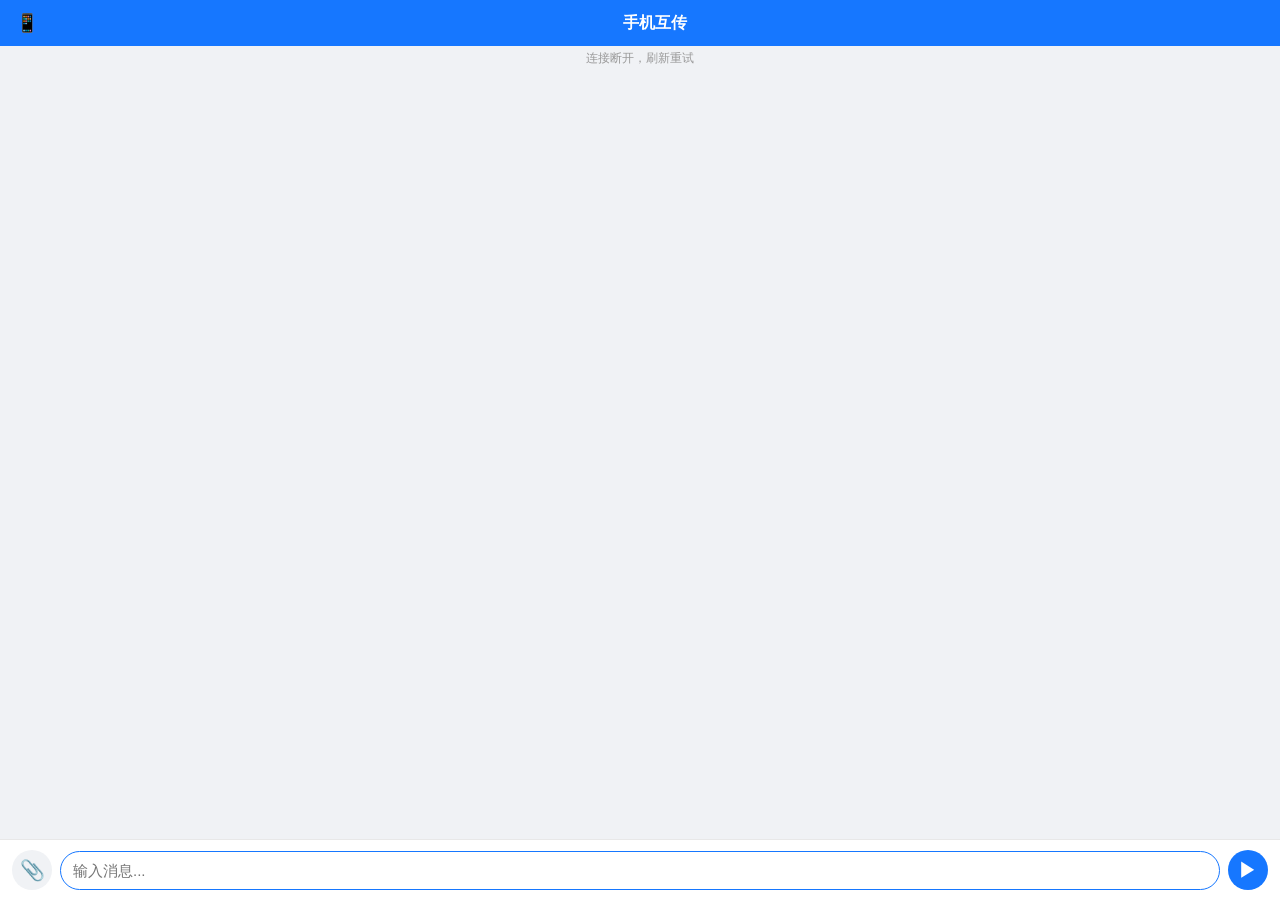
<file: web/mobile.html>
<!DOCTYPE html>
<html lang="zh-CN">
<head>
<meta charset="UTF-8">
<meta name="viewport" content="width=device-width, initial-scale=1.0, user-scalable=no">
<title>手机互传</title>
<link rel="icon" type="image/x-icon" href="/web/favicon.ico">
<style>
* { margin:0; padding:0; box-sizing:border-box; }
body { font-family: -apple-system, "PingFang SC", "Microsoft YaHei", sans-serif; background:#f0f2f5; height:100vh; display:flex; flex-direction:column; }
#header { background:#1677ff; color:#fff; padding:12px 16px; text-align:center; font-size:16px; font-weight:600; display:flex; align-items:center; gap:8px; }
#header .title { flex:1; }
#msgs { flex:1; overflow-y:auto; padding:12px; }
.msg { margin-bottom:12px; animation:in 0.2s; }
@keyframes in { from{opacity:0;transform:translateY(8px);} to{opacity:1;transform:translateY(0);} }
.msg.me { text-align:right; }
.msg.peer { text-align:left; }
.msg .bubble { display:inline-block; max-width:80%; padding:10px 14px; border-radius:12px; font-size:15px; overflow-wrap:break-word;min-width:40px; text-align:left; }
.msg.me .bubble { background:#1677ff; color:#fff; border-bottom-right-radius:4px; }
.msg.peer .bubble { background:#fff; border-bottom-left-radius:4px; box-shadow:0 1px 2px rgba(0,0,0,0.06); }
.msg .time { font-size:11px; color:#999; margin-top:2px; padding:0 14px; }
.msg.me .time { text-align:right; }
.msg .progress { font-size:11px; color:#1677ff; margin-top:2px; }

#input-area { background:#fff; padding:10px 12px; display:flex; gap:8px; align-items:center; border-top:1px solid #e8e8e8; }
#input-area input { flex:1; padding:10px 12px; border:1px solid #e8e8e8; border-radius:20px; font-size:15px; outline:none; background:#f0f2f5; }
#input-area input:focus { border-color:#1677ff; background:#fff; }
#input-area button { width:40px; height:40px; border:none; border-radius:50%; font-size:20px; display:flex; align-items:center; justify-content:center; cursor:pointer; }
#btn-send { background:#1677ff; color:#fff; }
#btn-send:disabled { background:#ccc; }
#btn-file { background:#f0f2f5; }
#status { text-align:center; padding:4px; font-size:12px; color:#999; }

#file-modal { position:fixed; top:0;left:0;right:0;bottom:0; background:rgba(0,0,0,0.5); display:none; align-items:center; justify-content:center; z-index:100; }
#file-modal .box { background:#fff; border-radius:12px; padding:20px; width:85%; text-align:center; }
#file-modal .box button { margin:6px; padding:10px 20px; border:1px solid #e8e8e8; border-radius:8px; background:#fff; font-size:15px; cursor:pointer; }
</style>
</head>
<body>

<div id="header">
  <span style="font-size:18px;">📱</span>
  <span class="title" id="header-title">手机互传</span>
</div>

<div id="status">正在连接电脑...</div>
<div id="msgs"></div>

<div id="input-area">
  <button id="btn-file" title="发送文件">📎</button>
  <input type="file" id="file-input" style="display:none" multiple />
  <input type="text" id="msg-input" placeholder="输入消息..." autofocus />
  <button id="btn-send" title="发送">▶</button>
</div>

<div id="file-modal">
  <div class="box">
    <h3>📤 发送到电脑</h3>
    <p style="color:#999;font-size:13px;margin:8px 0;">支持任意大小文件，分块传输</p>
    <button onclick="sendFile()" style="background:#1677ff;color:#fff;border:none;">📎 发送文件</button>
    <button onclick="sendFolder()" style="background:#52c41a;color:#fff;border:none;">📁 发送文件夹</button>
    <button onclick="closeFileModal()">取消</button>
  </div>
</div>

<input type="file" id="file-picker" style="display:none" multiple />
<input type="file" id="folder-picker" style="display:none" webkitdirectory directory multiple />

<script>
// =============================================================================
// Mobile Client — binary chunked file transfer
// =============================================================================

const CHUNK_SIZE = 64 * 1024; // 64KB chunks
let ws, myId, myName = '手机';
const messages = [];

function connect() {
  const proto = location.protocol === 'https:' ? 'wss:' : 'ws:';
  ws = new WebSocket(`${proto}//${location.host}/ws?role=mobile`);
  ws.binaryType = 'arraybuffer'; // receive binary as ArrayBuffer

  ws.onopen = () => {
    document.getElementById('status').textContent = '已连接';
    ws.send(JSON.stringify({ type: 'hello', name: myName }));
  };

  ws.onmessage = (e) => {
    if (typeof e.data === 'string') {
      const msg = JSON.parse(e.data);
      switch (msg.type) {
        case 'welcome':
          myId = msg.id;
          document.getElementById('status').textContent = '已连接到电脑 ✅';
          document.getElementById('header-title').textContent = '📱 → 💻 电脑';
          break;
        case 'text':
          addMsg('peer', msg.fromName || '电脑', msg.text);
          break;
        case 'file_ack':
          // Computer ready — start sending binary chunks
          startChunkedSend(msg.id);
          break;
      }
    }
  };

  ws.onclose = () => { document.getElementById('status').textContent = '连接断开，刷新重试'; };
}

function addMsg(dir, name, text) {
  const m = { dir, name, text, ts: Date.now() };
  messages.push(m);
  appMsgDOM(m);
}

// Append a text message to DOM (no full re-render)
function appMsgDOM(m) {
  const el = document.getElementById('msgs');
  const div = document.createElement('div');
  div.className = 'msg ' + (m.dir || 'peer');
  div.innerHTML = `<div class="bubble">${esc(m.text)}</div>
    <div class="time">${new Date(m.ts).toLocaleTimeString('zh-CN',{hour:'2-digit',minute:'2-digit'})}</div>`;
  el.appendChild(div);
  el.scrollTop = el.scrollHeight;
}

function esc(s) {
  const d = document.createElement('div');
  d.textContent = s;
  return d.innerHTML;
}

// =============================================================================
// Send text
// =============================================================================

document.getElementById('btn-send').addEventListener('click', () => {
  const input = document.getElementById('msg-input');
  const text = input.value.trim();
  if (!text || !ws) return;
  ws.send(JSON.stringify({ type: 'text', text, to: 'computer' }));
  addMsg('me', '我', text);
  input.value = '';
});

document.getElementById('msg-input').addEventListener('keydown', (e) => {
  if (e.key === 'Enter') document.getElementById('btn-send').click();
});

// =============================================================================
// File sending (binary chunked)
// =============================================================================

let sendQueue = [];

document.getElementById('btn-file').addEventListener('click', () => {
  document.getElementById('file-modal').style.display = 'flex';
});

function closeFileModal() {
  document.getElementById('file-modal').style.display = 'none';
}

function sendFile() {
  document.getElementById('file-picker').click();
  document.getElementById('file-modal').style.display = 'none';
}

function sendFolder() {
  document.getElementById('folder-picker').click();
  document.getElementById('file-modal').style.display = 'none';
}

document.getElementById('file-picker').addEventListener('change', (e) => {
  sendQueue.push(...Array.from(e.target.files));
  e.target.value = '';
  processQueue();
});

document.getElementById('folder-picker').addEventListener('change', (e) => {
  sendQueue.push(...Array.from(e.target.files));
  e.target.value = '';
  processQueue();
});

function processQueue() {
  if (!sendQueue.length) return;
  // Send files one at a time to avoid overwhelming
  if (document.querySelector('.sending')) return;
  sendNextFile();
}

function sendNextFile() {
  if (!sendQueue.length) return;
  const file = sendQueue.shift();
  const fileId = 'f' + Date.now();

  // Tell computer we're about to send
  ws.send(JSON.stringify({
    type: 'file_meta',
    id: fileId,
    name: file.name,
    size: file.size,
    mime: file.type || 'application/octet-stream',
    to: 'computer',
  }));

  // Add a message with a unique DOM id for progress updates
  const msgId = 'msg-' + fileId;
  messages.push({ dir: 'me', name: '我', text: '📎 ' + file.name + ' (' + fmtSize(file.size) + ')', ts: Date.now(), msgId: msgId, progress: 0, sending: true, fileId: fileId });
  addMsgDOM(messages[messages.length-1]);

  // Store file info for when computer acks
  pendingFile = { file, fileId, msgId: msgId, offset: 0 };
}

// Add a single message DOM node (without re-rendering everything)
function addMsgDOM(m) {
  const el = document.getElementById('msgs');
  const div = document.createElement('div');
  div.className = 'msg ' + (m.dir || 'me');
  div.id = m.msgId || '';
  let extra = '';
  if (m.progress !== undefined) {
    extra = `<div class="progress" id="${m.msgId}-pct">${m.progress}%</div>`;
  }
  div.innerHTML = `<div class="bubble">${esc(m.text)}</div>${extra}
    <div class="time">${new Date(m.ts).toLocaleTimeString('zh-CN',{hour:'2-digit',minute:'2-digit'})}</div>`;
  el.appendChild(div);
  el.scrollTop = el.scrollHeight;
}

// Update only the progress text of a file message (no full re-render)
function updateProgress(msgId, pct) {
  const pctEl = document.getElementById(msgId + '-pct');
  if (pctEl) {
    pctEl.textContent = pct + '%';
  }
  // Auto-scroll
  const el = document.getElementById('msgs');
  el.scrollTop = el.scrollHeight;
}

let pendingFile = null;

function startChunkedSend(fileId) {
  if (!pendingFile || pendingFile.fileId !== fileId) return;
  sendNextChunk();
}

function sendNextChunk() {
  if (!pendingFile) return;

  const { file, fileId, offset, msgId } = pendingFile;
  const end = Math.min(offset + CHUNK_SIZE, file.size);
  const blob = file.slice(offset, end);

  blob.arrayBuffer().then(buf => {
    ws.send(buf);
    pendingFile.offset = end;

    // Update ONLY the progress text — no full re-render
    const pct = Math.round((end / file.size) * 100);
    updateProgress(msgId, pct);

    if (end >= file.size) {
      ws.send(JSON.stringify({ type: 'file_end', id: fileId }));
      // Mark done
      const pctEl = document.getElementById(msgId + '-pct');
      if (pctEl) pctEl.textContent = '✅ 已发送';
      pendingFile = null;
      setTimeout(processQueue, 200);
    } else {
      sendNextChunk();
    }
  });
}

function fmtSize(bytes) {
  if (!bytes) return '0 B';
  const u = ['B', 'KB', 'MB', 'GB'];
  const i = Math.floor(Math.log(bytes) / Math.log(1024));
  return (bytes / Math.pow(1024, i)).toFixed(1) + ' ' + u[Math.min(i, u.length-1)];
}

connect();
</script>
</body>
</html>
</file>
